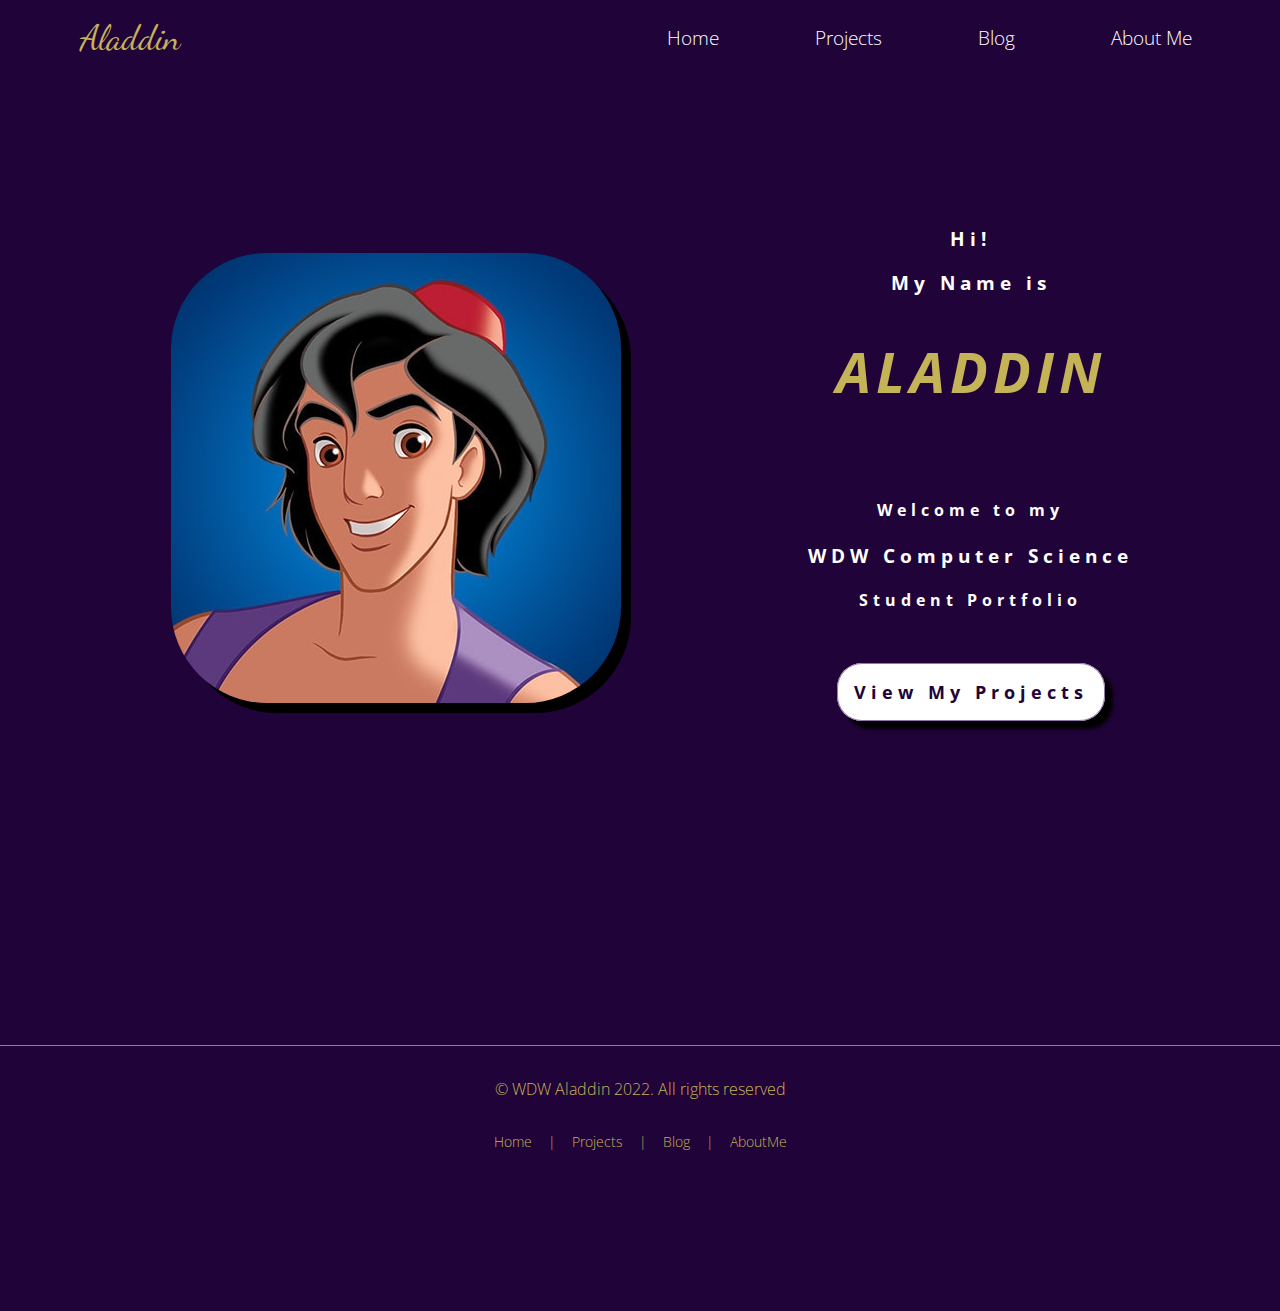
<file: index.html>
<!DOCTYPE html>
<html lang="en">

<head>
    <meta charset="UTF-8">
    <meta name="viewport" content="width=device-width, initial-scale=1.0">
    <meta http-equiv="X-UA-Compatible" content="ie=edge">
    <link rel="stylesheet" href="style.css" type="text/css" />
    <link rel="stylesheet" href="nav.css" type="text/css" />
    <title>Aladdin's Portfolio</title>
</head>

<body>

    <!-- Navigation Menu -->
    <nav class="navbar">
        <!-- logo -->
        <div class="logo">Aladdin</div>
        <!-- hamburger toggle -->
        <a href="#" class="toggle-button">
            <span class="bar"></span>
            <span class="bar"></span>
            <span class="bar"></span>
        </a>
        <!-- page navigation links -->
        <div class="navbar-links">
            <ul>
                <li><a href="index.html">Home</a></li>
                <li><a href="projects.html">Projects</a></li>
                <li><a href="blog.html">Blog</a></li>
                <li><a href="aboutMe.html">About Me</a></li>
            </ul> <!-- close ul list -->
        </div> <!-- close navbar links class -->
    </nav> <!-- close navbar class -->

    <!-- Hero Section -->
    <section class="hero">
        <div class="heroImage">
            <img src="assets/aladdin2.jpeg"></img>
        </div> <!-- close heroImage class -->
        <div class="heroText">
            <div class="heroTextTop">
                <h3>Hi!</h3>
                <h3>My Name is</h3>
                <h1 class="heroName"><em>Aladdin</em></h1>
            </div> <!-- close heroTextTop class -->
            <div class="heroTextBottom">
                <h4>Welcome to my</h4>
                <h3>WDW Computer Science</h3>
                <h4>Student Portfolio</h4>
            </div> <!-- close heroTextBottom class -->
            <div class="heroButton">
                <a href="projects.html" class="button">View My Projects</a>
            </div> <!-- close heroButton class -->
        </div> <!-- close heroText class -->
    </section> <!-- close hero class -->

    <footer>
        <p class="copyright">&copy; WDW Aladdin 2022. All rights reserved</p>
        <ul class="bottomNav">
            <li><a href="index.html">Home</a></li>
            <li class="divider">|</li>
            <li><a href="projects.html">Projects</a></li>
            <li class="divider">|</li>
            <li><a href="blog.html">Blog</a></li>
            <li class="divider">|</li>
            <li><a href="aboutMe.html">AboutMe</a></li>
        </ul>
    </footer>


    <script type="text/javascript" src="script.js"></script>
</body>

</html>
</file>
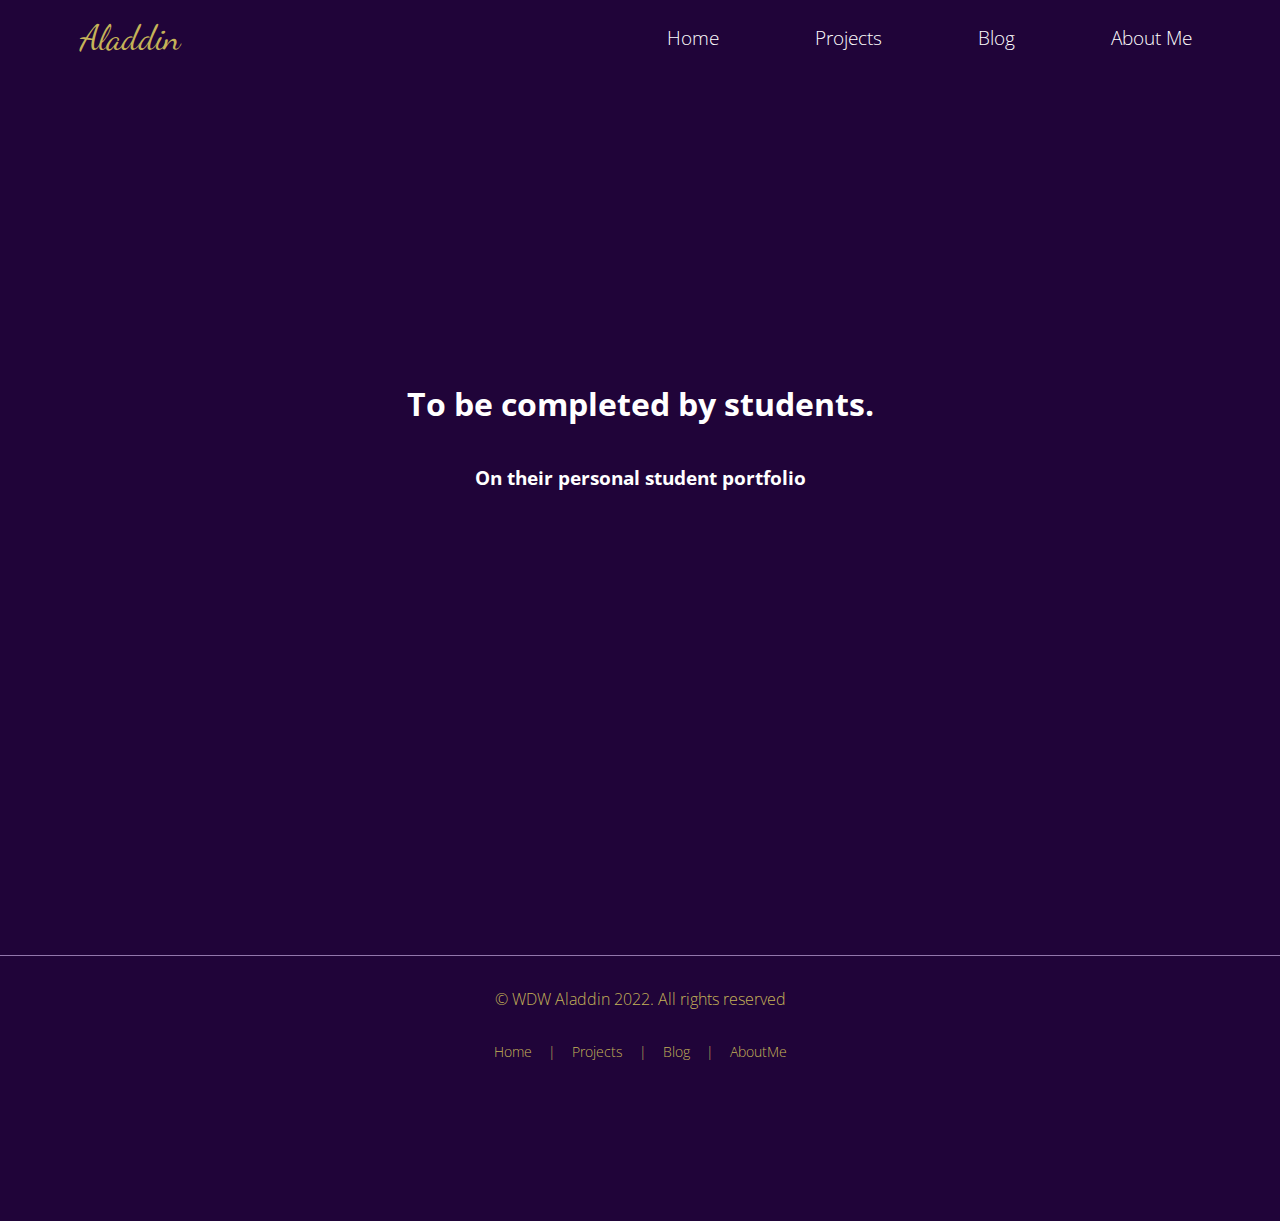
<file: aboutMe.html>
<!DOCTYPE html>
<html lang="en">

<head>
    <meta charset="UTF-8">
    <meta name="viewport" content="width=device-width, initial-scale=1.0">
    <meta http-equiv="X-UA-Compatible" content="ie=edge">
    <link rel="stylesheet" href="style.css" type="text/css" />
    <link rel="stylesheet" href="nav.css" type="text/css" />
    <title>About Me</title>
</head>

<body>

    <!-- Navigation Menu -->
    <nav class="navbar">
        <!-- logo -->
        <div class="logo">Aladdin</div>
        <!-- hamburger toggle -->
        <a href="#" class="toggle-button">
            <span class="bar"></span>
            <span class="bar"></span>
            <span class="bar"></span>
        </a>
        <!-- page navigation links -->
        <div class="navbar-links">
            <ul>
                <li><a href="index.html">Home</a></li>
                <li><a href="projects.html">Projects</a></li>
                <li><a href="blog.html">Blog</a></li>
                <li><a href="aboutMe.html">About Me</a></li>
            </ul> <!-- close ul list -->
        </div> <!-- close navbar links class -->
    </nav> <!-- close navbar class -->
    
    <section class="filler">
        <h1>To be completed by students.</h1>
        <h3>On their personal student portfolio</h3>
    </section>

    <footer>
        <p class="copyright">&copy; WDW Aladdin 2022. All rights reserved</p>
        <ul class="bottomNav">
            <li><a href="index.html">Home</a></li>
            <li class="divider">|</li>
            <li><a href="projects.html">Projects</a></li>
            <li class="divider">|</li>
            <li><a href="blog.html">Blog</a></li>
            <li class="divider">|</li>
            <li><a href="aboutMe.html">AboutMe</a></li>
        </ul>
    </footer>


    <script type="text/javascript" src="script.js"></script>
</body>

</html>
</file>
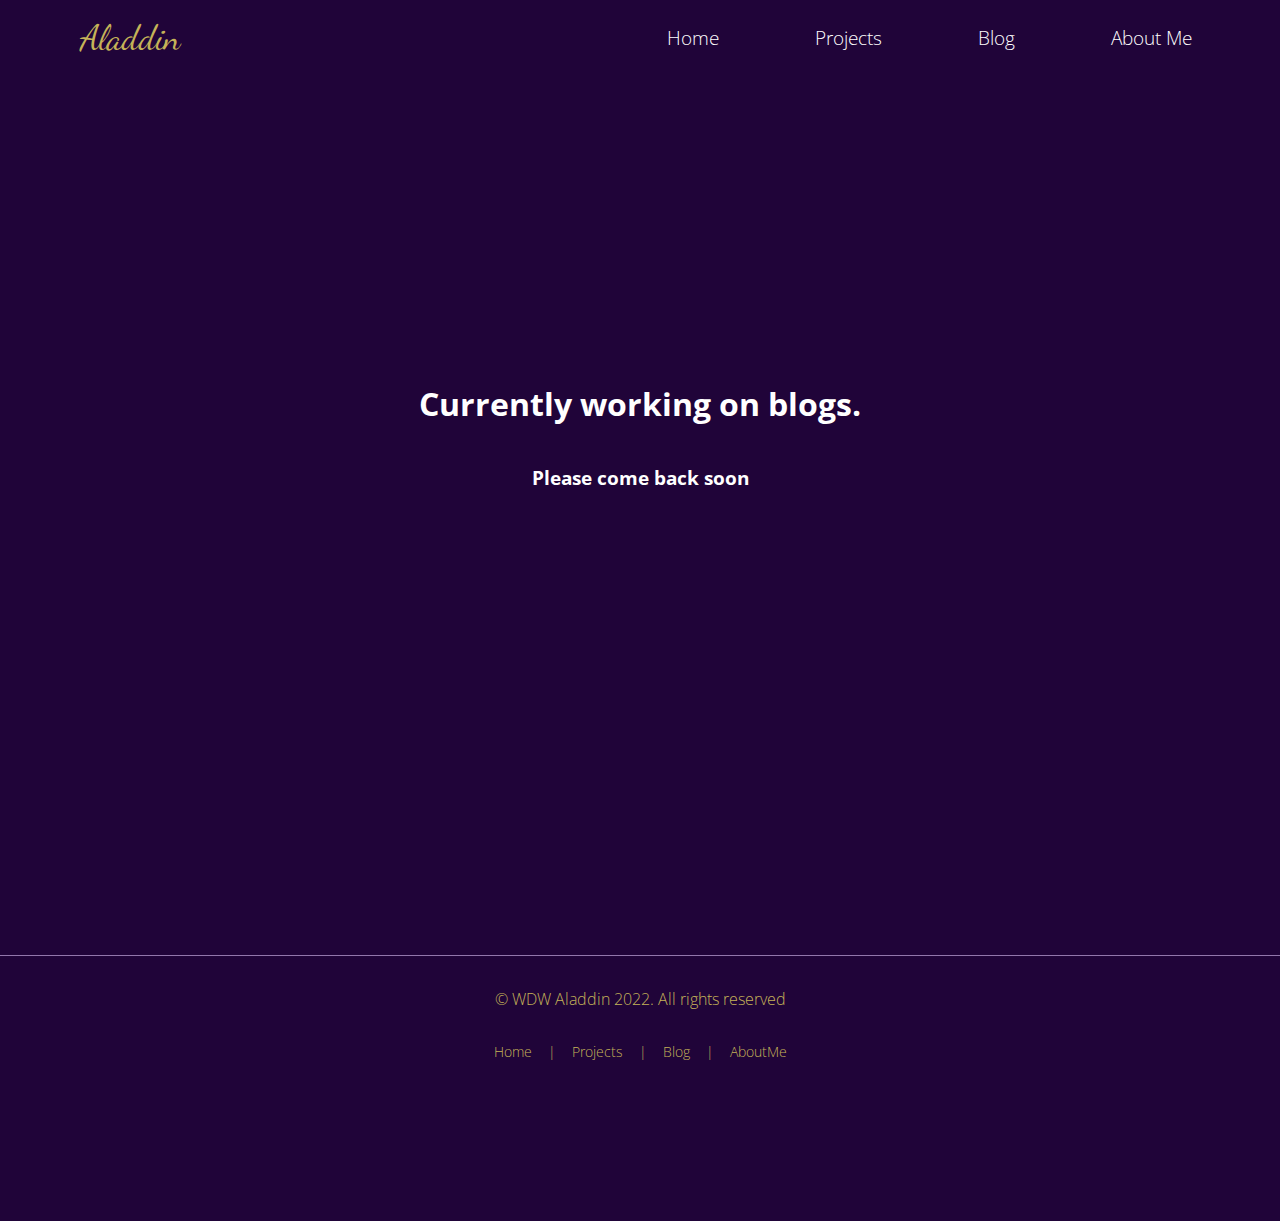
<file: blog.html>
<!DOCTYPE html>
<html lang="en">

<head>
    <meta charset="UTF-8">
    <meta name="viewport" content="width=device-width, initial-scale=1.0">
    <meta http-equiv="X-UA-Compatible" content="ie=edge">
    <link rel="stylesheet" href="style.css" type="text/css" />
    <link rel="stylesheet" href="nav.css" type="text/css" />
    <title>Aladdin's Blog</title>
</head>

<body>

    <!-- Navigation Menu -->
    <nav class="navbar">
        <!-- logo -->
        <div class="logo">Aladdin</div>
        <!-- hamburger toggle -->
        <a href="#" class="toggle-button">
            <span class="bar"></span>
            <span class="bar"></span>
            <span class="bar"></span>
        </a>
        <!-- page navigation links -->
        <div class="navbar-links">
            <ul>
                <li><a href="index.html">Home</a></li>
                <li><a href="projects.html">Projects</a></li>
                <li><a href="blog.html">Blog</a></li>
                <li><a href="aboutMe.html">About Me</a></li>
            </ul> <!-- close ul list -->
        </div> <!-- close navbar links class -->
    </nav> <!-- close navbar class -->
    
    <section class="filler">
        <h1>Currently working on blogs.</h1>
        <h3>Please come back soon</h3>
    </section>

    <footer>
        <p class="copyright">&copy; WDW Aladdin 2022. All rights reserved</p>
        <ul class="bottomNav">
            <li><a href="index.html">Home</a></li>
            <li class="divider">|</li>
            <li><a href="projects.html">Projects</a></li>
            <li class="divider">|</li>
            <li><a href="blog.html">Blog</a></li>
            <li class="divider">|</li>
            <li><a href="aboutMe.html">AboutMe</a></li>
        </ul>
    </footer>


    <script type="text/javascript" src="script.js"></script>
</body>

</html>
</file>
<file: style.css>
/*
Color Palette
background color: #200439
primary: #512C73
secondary: #361356
tertiary: #6F4D8F
accent: #9277AC
vegasGold: #c5b358
white: #fff
black: #000  
*/

html { 
    /* If we add any padding or border onto an element it does not affect he width of the element */
    box-sizing: border-box;
}

body {
    margin: 0;
    padding: 0;
    font-family: 'Open Sans', sans-serif;
    font-weight: 300;
    background-color: #200439;
    color: #fff;
} 

.hero {
    display: flex;
    flex-direction: column;
    justify-content: space-evenly;
    align-items: center;
}

.heroImage {
    padding: 2.5rem;
}

.heroImage img {
    border-radius: 6rem;
    box-shadow: 10px 10px #000;
    width: 100%;
    height: auto;
}

.heroText {
    font-size: 0.7rem;
    padding-bottom: 2rem;
    text-align: center;
    letter-spacing: 5px;
}

.heroName {
    color: #c5b358;
    font-size: 2.5rem;
    text-transform: uppercase;
}

.heroTextTop {
    padding: 1rem;
}

.heroTextBottom{
    padding: 1rem;
}

.heroButton {
    margin: 2rem;
}

.button {
    background-color: #fff;
    padding: 1rem;
    border: 1px solid #9277AC;
    border-radius: 25px;
    font-size: 0.9rem;
    font-weight: 700;
    color: #200439;
    text-decoration: none;
    box-shadow: 8px 8px 4px #000;
}

.button:hover {
    background-color: #361356;
    color: #c5b358;
    transform: scale(1.5);
    /* (150% zoom - Note: if the zoom is too large, it will go outside of the viewport) */
}

.projectsHeader{
    margin: 1.5rem 3rem;
    text-align: center;
    padding: 0.5rem;
    letter-spacing: 4px;
}

.projectCard{
    background-color: #fff;
    color: #200439;
    margin: 4rem 3rem;
    padding: 0.5rem 2rem;
    text-align: center;
    border: 1px solid #9277AC;
    border-radius: 1rem;
    box-shadow: 10px 10px 5px #000;
}

.projectCard img {
    width: 100%;
    height: auto;
    border-radius: 3rem;
margin: 1rem 0;
}

.projectCard h2{
    margin: 0.5rem 1rem 1.5rem 1rem;
    font-weight: 400;
}

.projectCard p {
    font-size: 1rem;
    font-weight: 400;
}

.projectIcons {
    display: flex;
    justify-content: space-evenly;
    font-size: 1.2rem;
    margin-top: 2rem;
}

.projectIcons p {
    margin: 0 0 1rem 0;
    font-size: 0.8rem;
}

.fa-github {
    font-size: 2.2rem;
    padding: 1.5rem;
}

.fa-file {
    font-size: 2.2rem;
    padding: 1.5rem;
}

footer {
    text-align: center;
    color: #c5b358;
    margin: 10rem 0;
    border-top: 1px solid #9277AC;
}

.copyright {
    margin: 1rem;
    padding: 1rem;
    font-size: 1rem;
    color:#c5b358;
    display: block;
}

.filler {
    display: flex;
    flex-direction: column;
    justify-content: center;
    align-items: center;
    margin: 0;
    height: 80vh;
}



@media (min-width: 800px) {
    .hero {
    flex-direction: row;
    justify-content: space-evenly;
    align-items: center;
    height: 90vh;
    }    
    
    .heroText{
        font-size: 1rem;
    }
    
    .heroName{
        font-size: 3.5rem;
    }
    
    .button {
        font-size: 1.1rem;
    }
    
    .projectGallery {
        display: flex;
        flex-direction: row;
        justify-content: center;
        flex-wrap: wrap;
    }
    
    .projectCard {
        max-width: 20%;
    }
}
</file>
<file: nav.css>
/*
Color Palette
background color: #200439
primary: #512C73
secondary: #361356
tertiary: #6F4D8F
accent: #9277AC
vegasGold: #c5b358
white: #fff
black: #000  
*/

@import url('https://fonts.googleapis.com/css2?family=Dancing+Script:wght@400;700&display=swap');
@import url('https://fonts.googleapis.com/css2?family=Dancing+Script:wght@400;700&family=Open+Sans:wght@300;400;600;700&display=swap');

.navbar {
    display: flex;
    justify-content: space-between;
    align-items: center;
    padding: 0 2.5rem;
}

.logo {
    font-size: 2.2rem;
    margin: 0.75rem 2.5rem;
    color:  #c5b358;
    font-family:  'Dancing Script', cursive;
}

.navbar-links ul {
    margin: 0;
    padding: 0;
    display: flex;
}

.navbar-links li {
    list-style: none;
    padding: 1rem;
    font-size: 1.2rem;
}

.navbar-links li a {
    text-decoration: none;
    color: #fff;
    padding: 0.5rem 2rem;
    display: block;
}

.navbar-links li:hover {
    background-color: #361356;
}

.toggle-button{
    position: absolute;
    top: 1.5rem;
    right: 1.5rem;
    display: none;
    flex-direction: column;
    justify-content: space-between;
    width: 30px;
    height: 20px;
}

.toggle-button .bar {
    height: 3px;
    width: 100%;
    background-color: #fff;
    border-radius: 10px;
}

.bottomNav{
    margin: 0;
    padding: 0;
    display: flex;
    justify-content: center;
    align-items: center;
}

.bottomNav li {
    list-style: none;
    font-size: 0.9rem;
    padding: 0 0.5rem;
}

.bottomNav li a {
    text-decoration: none;
    color: #c5b358;
    display: block;
}


@media (max-width: 800px) {
    .toggle-button {
        display: flex;
    }

    .navbar-links {
        display: none;
        width: 100%;
    }
    
     .navbar {
        flex-direction: column;
        align-items: flex-start;
    }
    
     .navbar-links ul {
        width: 100%;
        flex-direction: column;
    }
    
    .navbar-links li {
        text-align: center;
    }
    
    .navbar-links.active {
        display: flex;
    }
}
</file>
